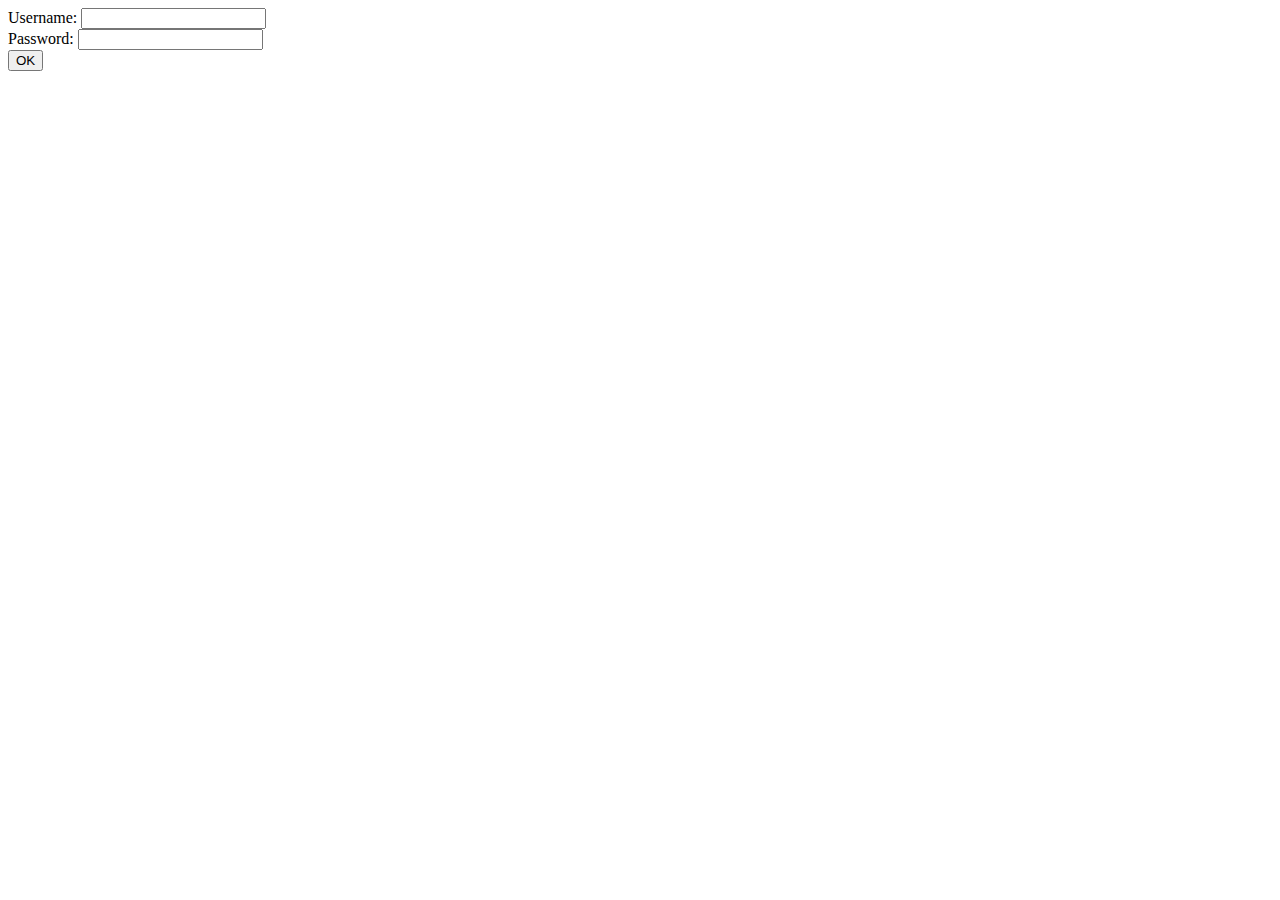
<file: day04/ex01/index.html>
<!DOCTYPE html>
<html>
<head>
	<meta charset="utf-8">
	<title>Create account</title>
</head>
<body>
	<form action="create.php" method="POST">
		Username: <input type="text" name="login" value="" />
		<br />
		Password: <input type="password" name="passwd" value="" />
		<br />
		<input type="submit" name="submit" value="OK">
	</form>
</body>
</html>
</file>
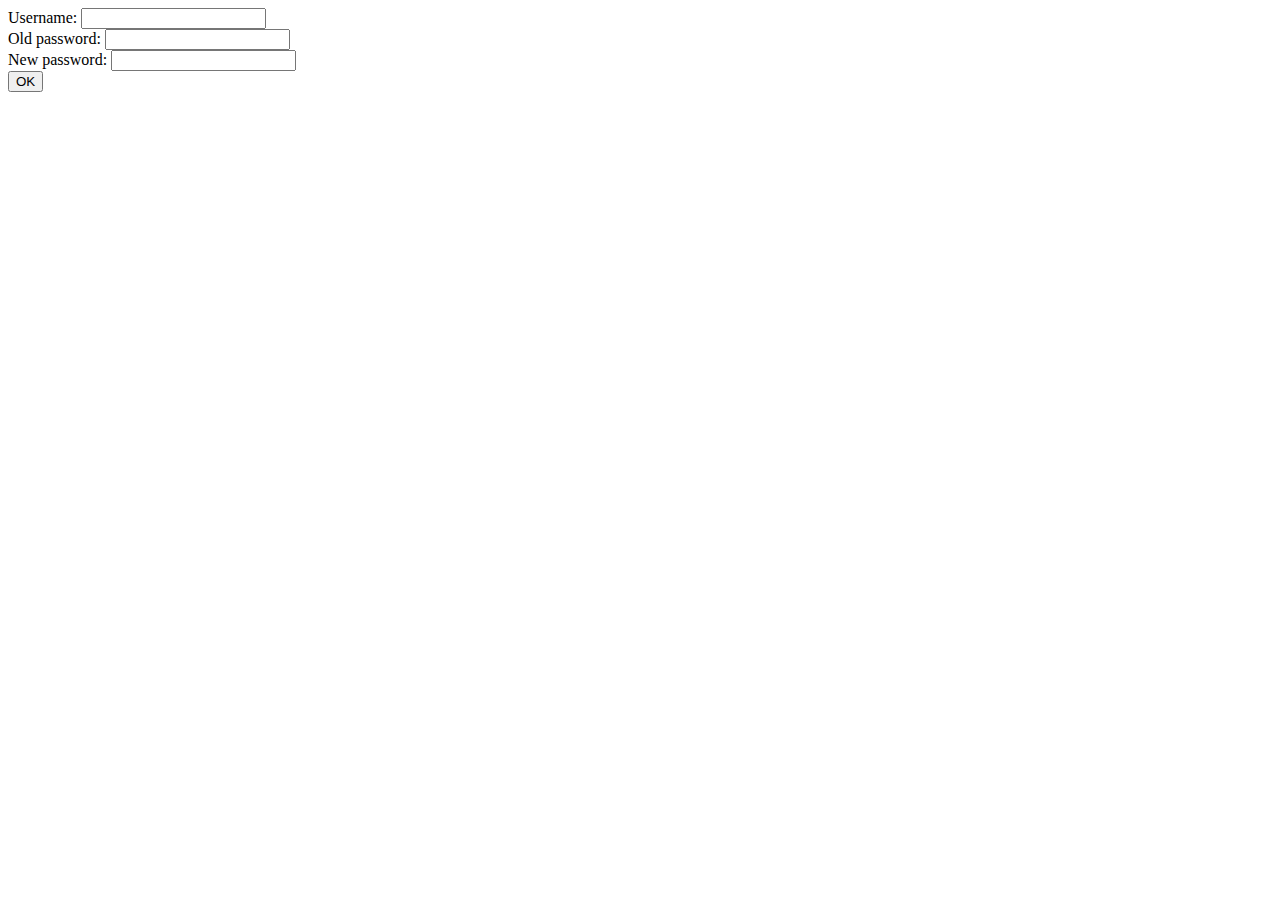
<file: day04/ex02/index.html>
<!DOCTYPE html>
<html>
<head>
	<meta charset="utf-8">
	<title>Modif account</title>
</head>
<body>
	<form action="modif.php" method="POST">
		Username: <input type="text" name="login" value="" />
		<br />
		Old password: <input type="password" name="oldpw" value="" />
		<br />
		New password: <input type="password" name="newpw" value="" />
		<br />
		<input type="submit" name="submit" value="OK">
	</form>
</body>
</html>
</file>
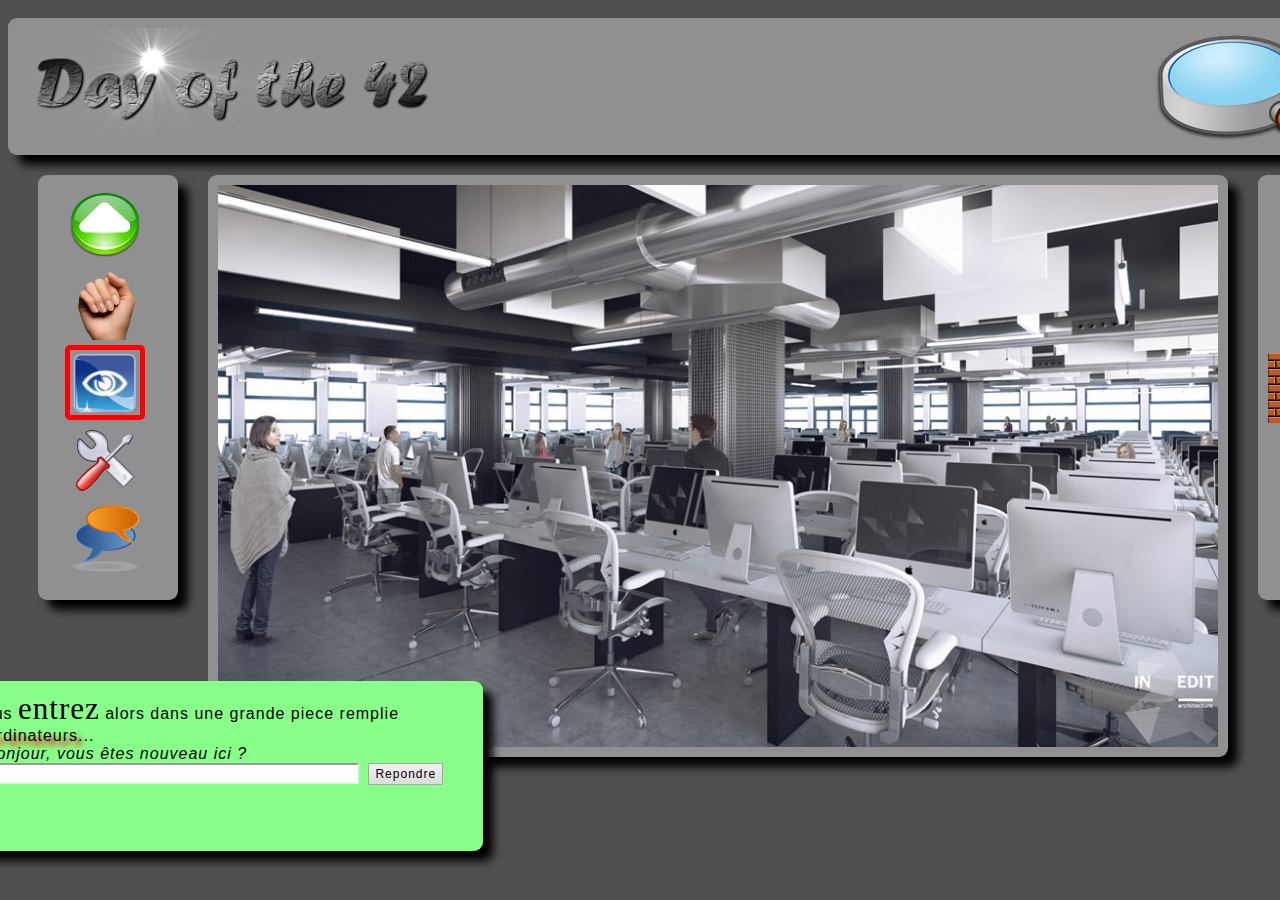
<file: day00/ex02/doft.html>
<!DOCTYPE html>
<html>
<head>
	<meta charset="utf-8">
	<title>Day of the 42</title>
	<link rel="stylesheet" href="doft.css">
</head>
<body>
	<div class="page">
		<header>
			<img class="logo" src="resources/day_of_the_42.png" alt="logo" title="logo">
			<img class="loupe" src="resources/loupe.png" alt="search" title="search">
			<a href="http://www.disney.com"><img class="reload" src="resources/reload.png" alt="Start from the beginning" title="Start from the beginning"></a>
			<a href="http://www.relaischateaux.com"><img class="close" src="resources/close.gif" alt="Disconnect" title="Disconnect"></a>
		</header>
		<div class="ft_left">
			<img src="resources/arrow.png" alt="Advance" title="Advance">
			<img src="resources/main.png" alt="Take" title="Take">
			<img class="selected" src="resources/oeil.png" alt="Look" title="Look">
			<img src="resources/outil.png" alt="Use" title="Use">
            <img src="resources/chat-icon.png" alt="Speak" title="Speak">
		</div>
		<div class="ft_center">
			<img src="resources/cluster.jpg" alt="cluster" title="press and open" usemap="#Map">
			<map name="Map" id="map">
                <area alt="mac" title="www.apple.com" href="http://www.apple.com" shape="rect" coords="803,446,1006,325"/>
                <area alt="chair" title="www.ikea.com" href="http://www.ikea.com" shape="rect" coords="323,327,475,561"/>
            </map>
            <div class="form">
                Vous <span class="big">entrez</span> alors dans une grande piece remplie<br />d'<span class="shadow">ordinateurs</span>...<br>
                <span class="italic">- Bonjour, vous êtes nouveau ici ?</span>
                <form action="#">
                    <input type="text">
                    <input type="submit" value="Repondre">
                </form>
            </div>
		</div>
		<div class="ft_right">
            <img src="resources/book.png" alt="book" title="book">
            <img src="resources/towel.png" alt="towel" title="towel">
            <div class="wall" title="wall"></div>
        </div>
	</div>
</body>
</html>
</file>
<file: day00/ex02/doft.css>
body {
	background-color: #505050;
	margin: 18px 0 0 8px;
}
.page {
	margin: 0 auto;
	width: 1420px;
}

header {
    height: 137px;
    width: 1420px;
    position: relative;
}

header img.logo {
	height: 110px;
	margin: 10px 0 0 10px;
}

header img.loupe {
	position: absolute;
    top: 10px;
    right: 30px;
}

header img.reload, header img.close {
	position: absolute;
    right: 10px;
    height: 20px;
    width: 20px;
}

.close {
	bottom: 10px;
}

.reload {
	top: 10px;
}

header, .ft_left, .ft_center, .ft_right, .form{
    border-radius: 9px;
    box-shadow: 10px 10px 10px #000000;
    background-color: #909090;
}

.ft_left {
    width: 108px;
    height: 410px;
    float: left;
    margin: 20px 0 0 30px;
    padding: 15px 0 0 32px;
}

.ft_left img {
    width: 70px;
    margin-bottom: 6px;
}

.ft_left img.selected {
    border: 5px solid red;
    margin: -5px 0 1px -5px;
    border-radius: 5px;
}

.ft_center {
    margin: 20px 0 0 30px;
    width: 1020px;
    height: 582px;
    float: left;
    position: relative;
}

.ft_center img {
    margin: 10px;
    width: 1000px;
    height: 562px;
}

.ft_right img {
    width: 70px;
    margin-bottom: 6px;
}

.ft_right {
    width: 105px;
    height: 410px;
    float: left;
    margin: 20px 0 0 30px;
    padding: 15px 0 0 35px;
}

.ft_right .wall {
    content: '';
    background-image: url('resources/brick.jpg');
    width: 120px;
    height: 70px;
    margin:-5px 0 0 -25px;
}

.form {
    background-color: #88ff89;
    width: 500px;
    height: 150px;
    position: absolute;
    bottom: -94px;
    left: -245px;
    padding: 10px;
    font-family: arial;
    font-size: 16px;
    font-stretch: expanded !important;
    letter-spacing: 1px;
    font-weight: 300;
}

.form span.big {
    font-family: Times;
    font-size: 31px;
}

.form span.shadow {
    text-shadow: 5px 5px 5px #ff0000;
}

.form span.italic {
    font-style: italic;
}

.form form {
    height: 22px;
}

.form form input[type="text"] {
    margin-left: 2px;
    width: 376px;
    border: 2px solid #9d969d;
    border-bottom-color: #eeeeee;
    border-right-color: #eeeeee;
    height: 15px;
}

.form form input[type="submit"] {
    border: 1px solid #a8a4a5;
    border-radius: 1px;
    background-color: #f4eff3;
    background: #0079FF;
    margin-left: 4px;
    height: 22px;
    font-size:12px;
    letter-spacing: 1px;
    background: -webkit-gradient(linear, 0% 0%, 0% 100%, from(#f4eff3), to(#dcdcdc));
}
</file>
